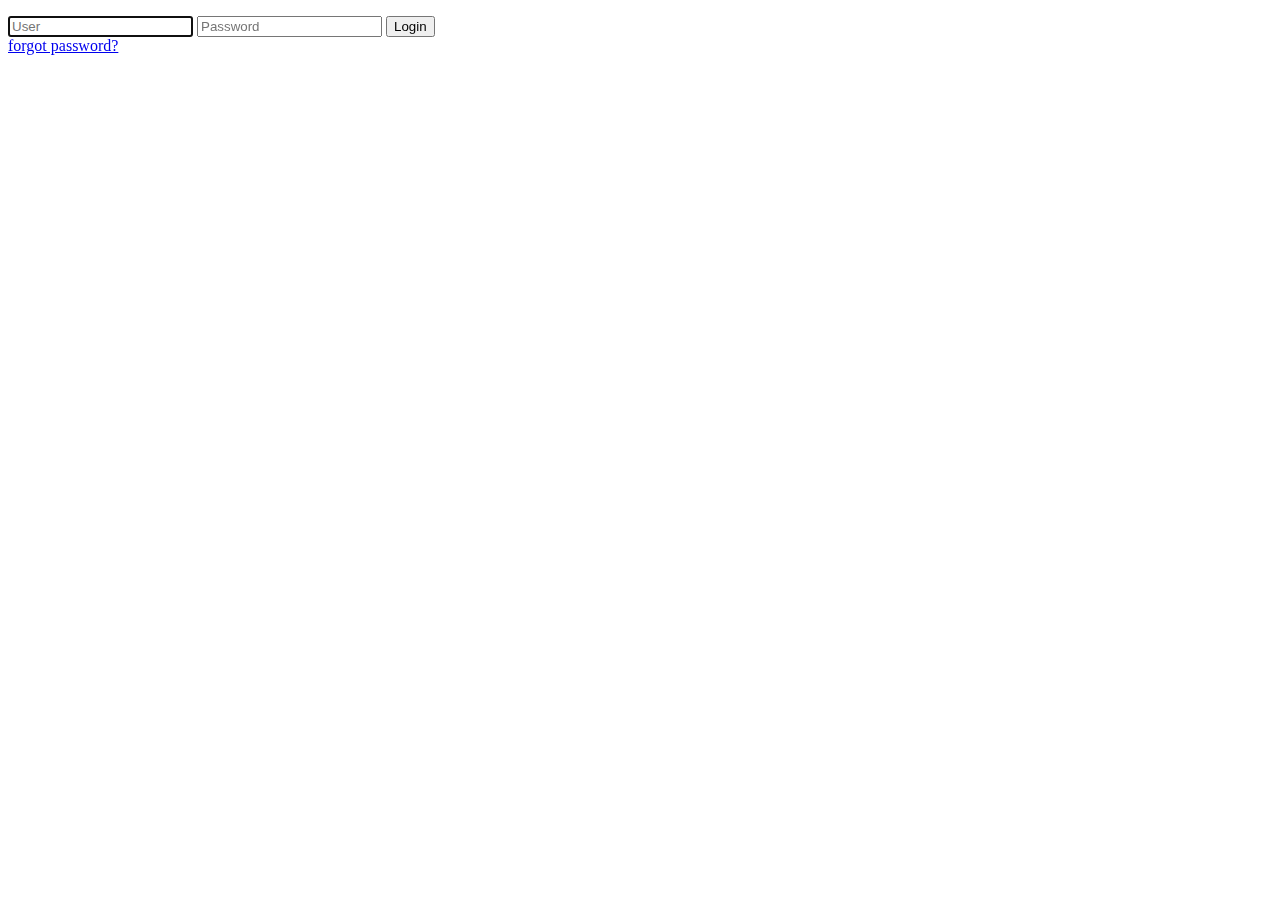
<file: InicioSecion.html>
<!DOCTYPE html>
<html lang="en">

<head>
    <meta charset="UTF-8">
    <meta http-equiv="X-UA-Compatible" content="IE=edge">
    <meta name="viewport" content="width=device-width, initial-scale=1.0">
    <title>Inicio de seción</title>

    <link href="https://cdn.jsdelivr.net/npm/bootstrap@5.1.3/dist/css/bootstrap.min.css" rel="stylesheet" integrity="sha384-1BmE4kWBq78iYhFldvKuhfTAU6auU8tT94WrHftjDbrCEXSU1oBoqyl2QvZ6jIW3" crossorigin="anonymous">
</head>

<body>
    <form class="login-form">
        <p class="login-text">
            <span class="fa-stack fa-lg">
            <i class="fa fa-circle fa-stack-2x"></i>
            <i class="fa fa-lock fa-stack-1x"></i>
          </span>
        </p>
        <input type="User" class="login-username" autofocus="true" required="true" placeholder="User" />
        <input type="password" class="login-password" required="true" placeholder="Password" />
        <input type="submit" name="Login" value="Login" class="login-submit" />
    </form>
    <a href="#" class="login-forgot-pass">forgot password?</a>
    <div class="underlay-photo"></div>
    <div class="underlay-black"></div>
</body>

</html>
</file>
